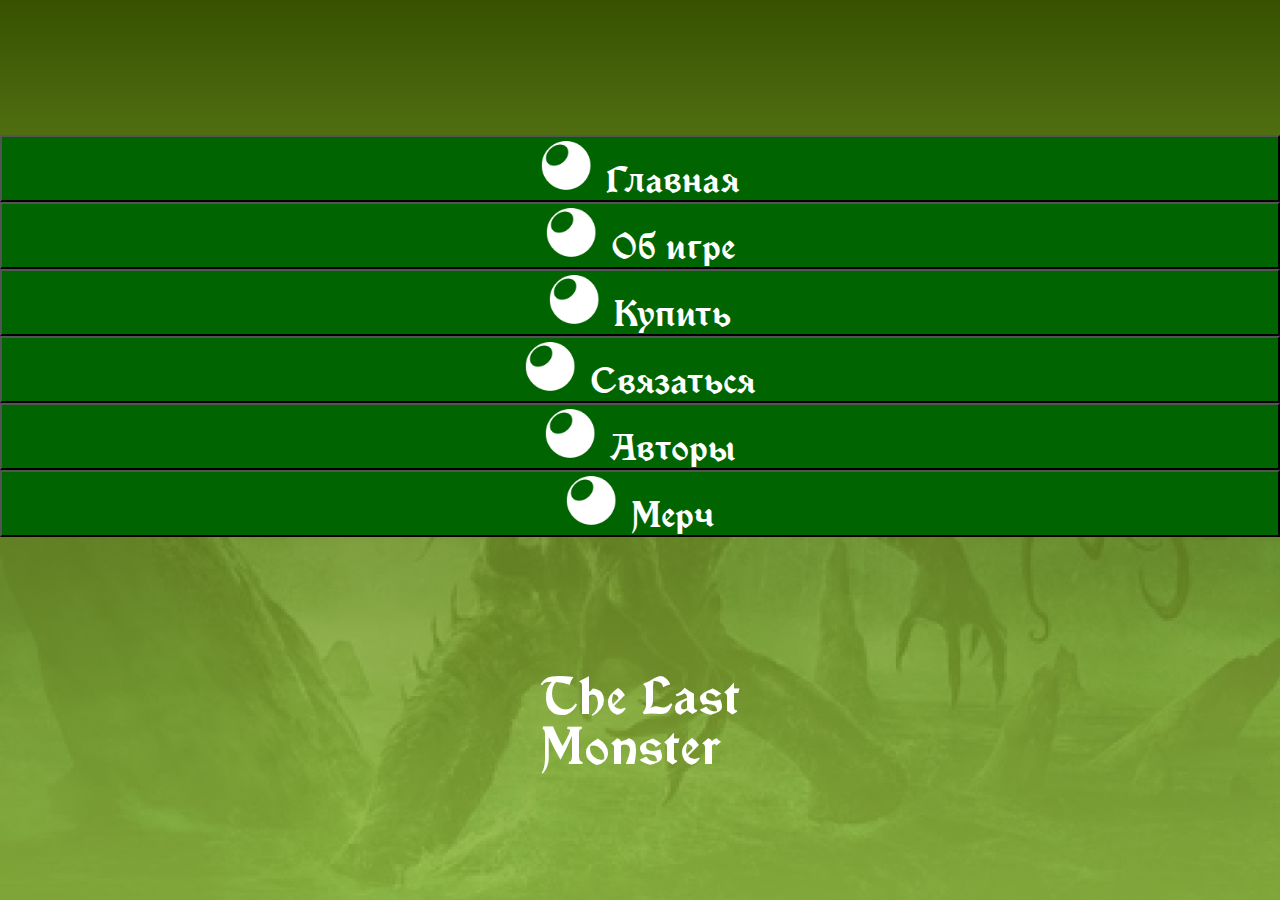
<file: index.html>
<!DOCTYPE html>
<html lang="en">
<head>
    <meta charset="UTF-8">
    <meta name="viewport" content="width=device-width, initial-scale=1.0">
    <title>Document</title>
    <link rel="stylesheet" href="index.css">
    <link rel="stylesheet" href="reset.css">
    <script scr="jquery-3.5.1.min.js"></script>
</head> 
<style>
    @font-face {
        font-family: ggg;
        src: url(fonts/ggg.ttf);
    }
    
</style>
<body>
    <div class="menu--container">
        <header class="menu--header">
            <div class="menu--header__buttons" font="ggg.ttf">
                
                <button class="menu--header__button" onclick="location.href='index.html';">
                    <img class="menu--header__image" src="images/image.png" alt="">
                    Главная
                </button>
                <button class="menu--header__button"  onclick="location.href='about.html'; ">
                    <img class="menu--header__image" src="images/image.png" alt="">
                    Об игре
                </button>
                <button class="menu--header__button" onclick="location.href='buy.html';">
                    <img class="menu--header__image" src="images/image.png" alt="">
                    Купить
                </button>
                <button class="menu--header__button" onclick="location.href='connect.html';">
                    <img class="menu--header__image" src="images/image.png" alt="">
                    Связаться
                </button>
                <button class="menu--header__button" onclick="location.href='authors.html';">
                    <img class="menu--header__image" src="images/image.png" alt="">
                    Авторы
                </button>
                <button class="menu--header__button" onclick="location.href='merge.html';">
                    <img class="menu--header__image" src="images/image.png" alt="">
                    Мерч
                </button>
            </div>
        </header>
    
        <div id="myModal" class="menu--right">
            <img class="menu--container__background" src="images/menu_bg.png" alt="">
            <h1 class="menu--right__title" font = "ggg.ttf" id="">The Last<br/> Monster</h1>
        </div>
    </div>
    <script src="myscript.js"></script>

</body>
</html>
</file>
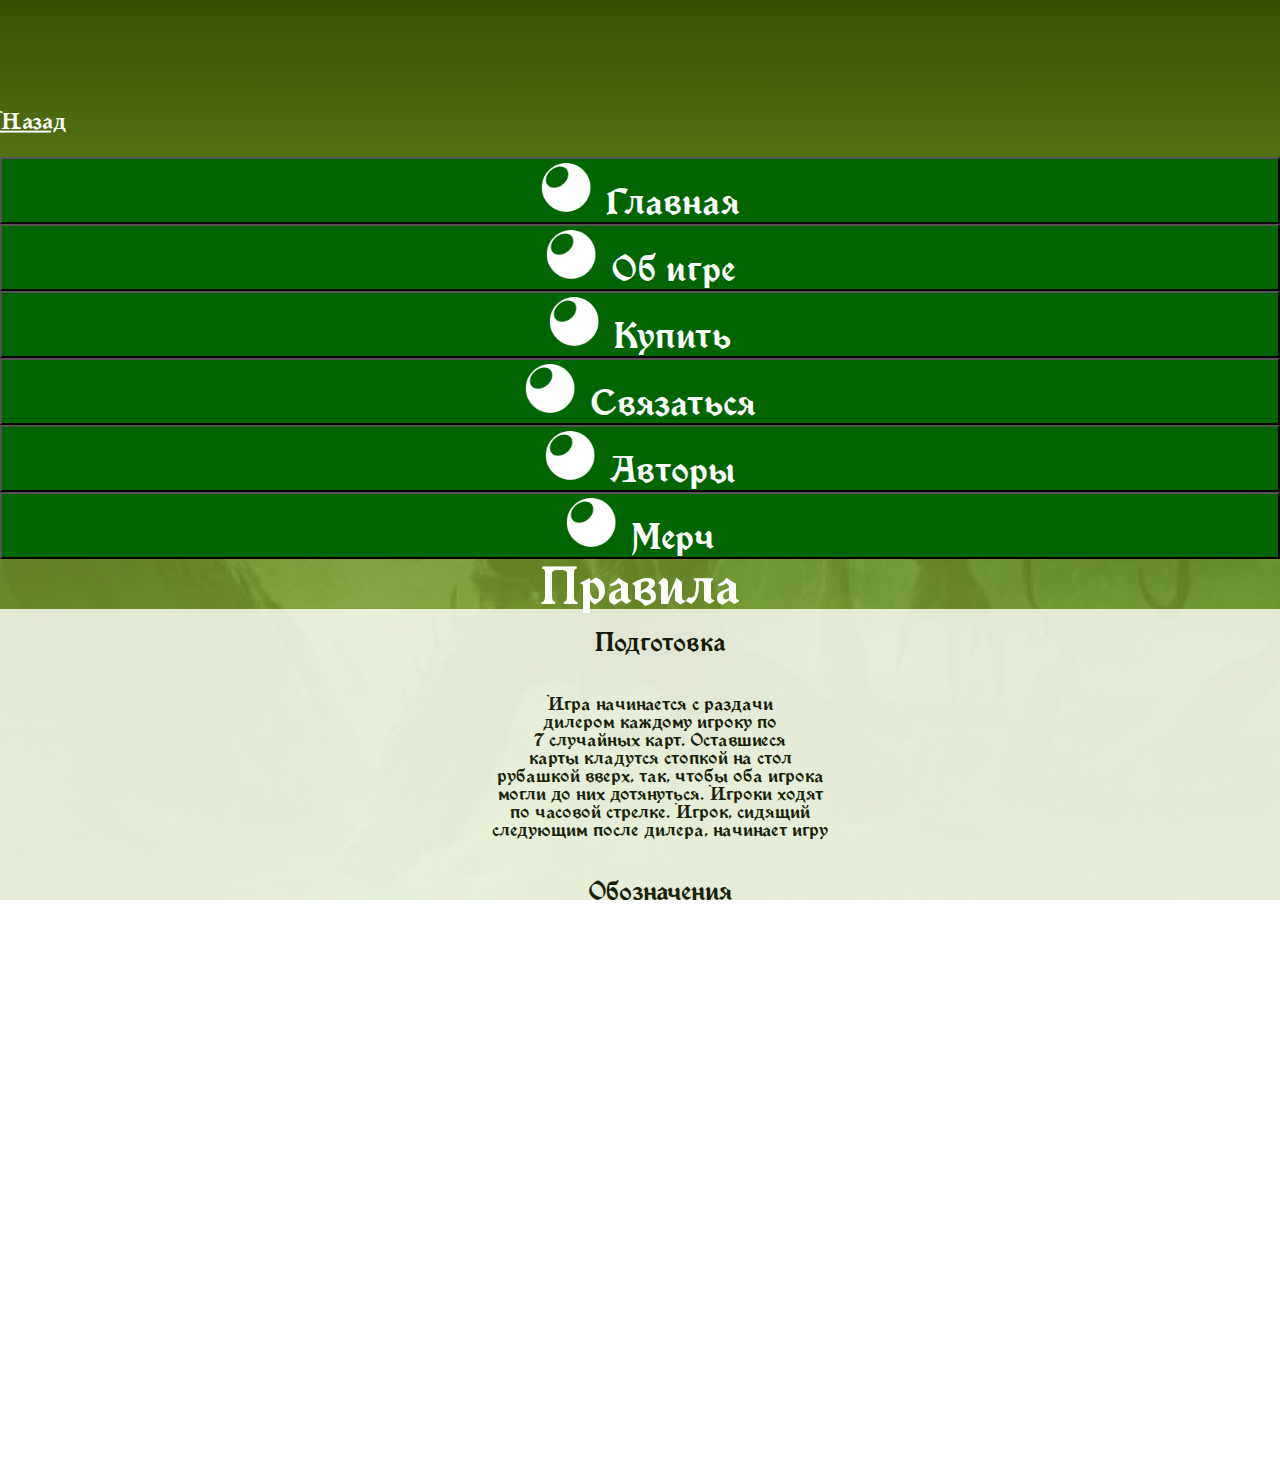
<file: about.html>
<!DOCTYPE html>
<html lang="en">
<head>
    <meta charset="UTF-8">
    <meta name="viewport" content="width=device-width, initial-scale=1.0">
    <title>Document</title>
    <link rel="stylesheet" href="index.css">
    <link rel="stylesheet" href="reset.css">
    <script scr=""jquery-3.5.1.min.js></script>
</head>
<style>
    @font-face {
        font-family: ggg;
        src: url(fonts/ggg.ttf);
    }
    
</style>
<body>
    <div class="menu--container">
        <header class="menu--header">
            <div class="menu--header__buttons" font="ggg.ttf">
                <a href="index.html" class="menu--header__icon" id="myButton">Назад</a>
                <button class="menu--header__button" onclick="location.href='index.html';">
                    <img class="menu--header__image" src="images/image.png" alt="">
                    Главная
                </button>
                <button class="menu--header__button"  onclick="location.href='about.html'; ">
                    <img class="menu--header__image" src="images/image.png" alt="">
                    Об игре
                </button>
                <button class="menu--header__button" onclick="location.href='buy.html';">
                    <img class="menu--header__image" src="images/image.png" alt="">
                    Купить
                </button>
                <button class="menu--header__button" onclick="location.href='connect.html';">
                    <img class="menu--header__image" src="images/image.png" alt="">
                    Связаться
                </button>
                <button class="menu--header__button" onclick="location.href='authors.html';">
                    <img class="menu--header__image" src="images/image.png" alt="">
                    Авторы
                </button>
                <button class="menu--header__button" onclick="location.href='merge.html';">
                    <img class="menu--header__image" src="images/image.png" alt="">
                    Мерч
                </button>
            </div>
        </header>
        <div class="menu--right">
            <img class="menu--container__background" src="images/menu_bg.png" alt="">
        
        <div id="myModal" class="container">
            <h1 id="edtrfgybhugytfrgyhugytfr" class="menu--right__title3" font = "ggg.ttf" id="">Правила</h1>
            <h1 class="menu--header__button2" font = "ggg.ttf" id="">Подготовка</h1>
            <h1 class="menu--header__button3" font = "ggg.ttf" id="">Игра начинается с раздачи </br> дилером каждому игроку по</br> 7 случайных карт. Оставшиеся</br> карты кладутся стопкой на стол </br>рубашкой вверх, так, чтобы оба игрока </br>могли до них дотянуться. Игроки ходят</br> по часовой стрелке. Игрок, сидящий</br> следующим после дилера, начинает игру</h1>
            <h1 class="menu--header__button2" font = "ggg.ttf" id="">Обозначения</br>на карточках</h1>
            <img class="menu--right__image" src="images/oboznach.png" alt="">
            <h1 class="menu--header__button2" font = "ggg.ttf" id="">Ход игры</h1>
            <h1 class="menu--header__button3" font = "ggg.ttf" id="">Игрок имеет право сходить под следующего</br> игрока любой из своих карт. Как было</br> показано выше, у каждой карты есть 3</br> параметра - сила, интеллект и душа.</br> Параметр, обозначенный на рубашке верхней карты</br> в колоде, считается активным - в нём карты и будут</br> соперничать в этом раунде. Остальные два</br> параметра считаются пассивными.</br>

                Игрок, под которого сходили, обязан</br> либо отбиться картой, активный параметр выше,</br> чем активный параметр данной (причем</br> карта с параметром 9 может отбить</br> другую карту с параметром 9), </br>либо взять атакующую карту себе. При этом если</br> у игроков есть карты, сумма пасивных</br> параметров которых такая же, что и у </br>отбивающейся карты - они могут также атаковать</br> ей отвивающегося игрока тут же, не дожидаясь</br> своего хода. При взятии отбивающийся игрок должен</br> взять все карты - даже те, которые ему удалось</br> отбить. Если игроку удалось отбиться - теперь</br> уже он ходит под следующего игрока</br>
                Также, у каждой карты есть определённые</br> способности. Это действие, которое происходит,</br> когда вы выкладываете эту карту на стол (за</br> исключением некоторых карт, </br>в способностях которых указано, что</br> они происходят, например, при взятии этой </br>карты или при некоторых других условиях)</h1>
            <h1 class="menu--header__button2" font = "ggg.ttf" id="">Окончание</h1>
            <h1 class="menu--header__button3" font = "ggg.ttf" id="">Игра заканчивается, когда в колоде</br> нет карт, и один из игроков полностью</br> избавился ото всех своих карт</h1>
            <a href="#edtrfgybhugytfrgyhugytfr" class="menu--header__icon2" font = "ggg.ttf" width: 20%>Наверх</a>
        </div>
    </div>
        
    </div>
    <script src="myscript.js"></script>

</body>
</html>
</file>
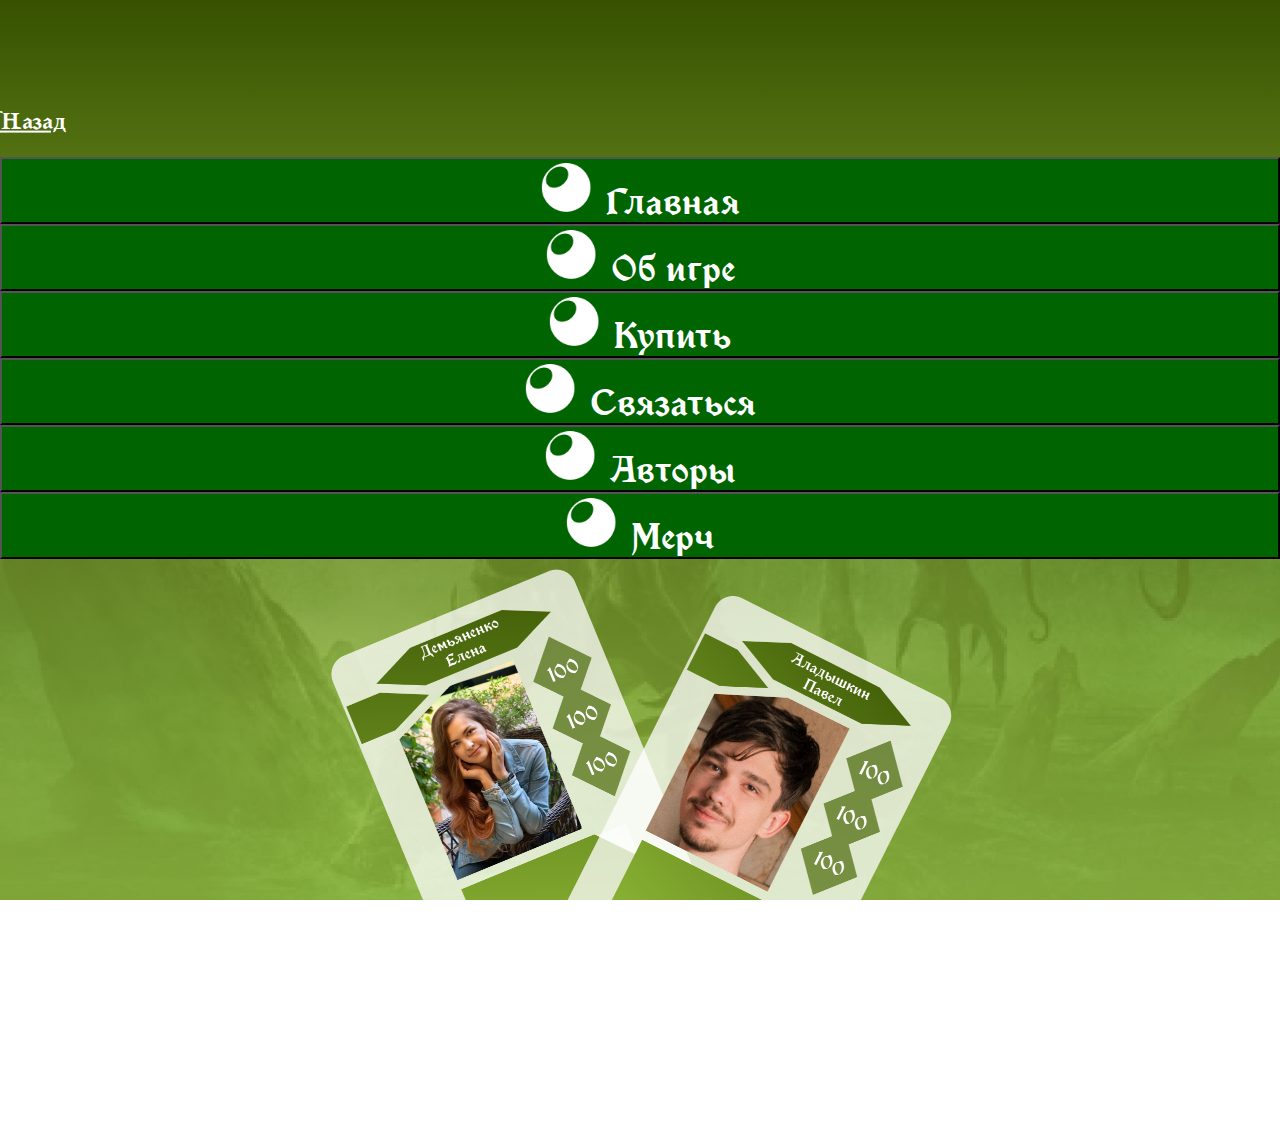
<file: authors.html>
<!DOCTYPE html>
<html lang="en">
<head>
    <meta charset="UTF-8">
    <meta name="viewport" content="width=device-width, initial-scale=1.0">
    <title>Document</title>
    <link rel="stylesheet" href="index.css">
    <link rel="stylesheet" href="reset.css">
    <script scr="jquery-3.5.1.min.js"></script>
</head>
<style>
    @font-face {
        font-family: ggg;
        src: url(fonts/ggg.ttf);
    } 
</style>
<body>
    <div class="menu--container">
        <header class="menu--header">
            <div class="menu--header__buttons" font="ggg.ttf">
                <a href="index.html" class="menu--header__icon" id="myButton">Назад</a>
                <button class="menu--header__button" onclick="location.href='index.html';">
                    <img class="menu--header__image" src="images/image.png" alt="">
                    Главная
                </button>
                <button class="menu--header__button"  onclick="location.href='about.html'; ">
                    <img class="menu--header__image" src="images/image.png" alt="">
                    Об игре
                </button>
                <button class="menu--header__button" onclick="location.href='buy.html';">
                    <img class="menu--header__image" src="images/image.png" alt="">
                    Купить
                </button>
                <button class="menu--header__button" onclick="location.href='connect.html';">
                    <img class="menu--header__image" src="images/image.png" alt="">
                    Связаться
                </button>
                <button class="menu--header__button" onclick="location.href='authors.html';">
                    <img class="menu--header__image" src="images/image.png" alt="">
                    Авторы
                </button>
                <button class="menu--header__button" onclick="location.href='merge.html';">
                    <img class="menu--header__image" src="images/image.png" alt="">
                    Мерч
                </button>
            </div>
        </header>
        <div id="myModal" class="menu--right">
            <img class="menu--container__background" src="images/menu_bg.png" alt="">
            <img class="menu--right__image" src="images/avtori.png" alt="">
        </div>
        
    </div>
    <script src="myscript.js"></script>

</body>
</html>
</file>
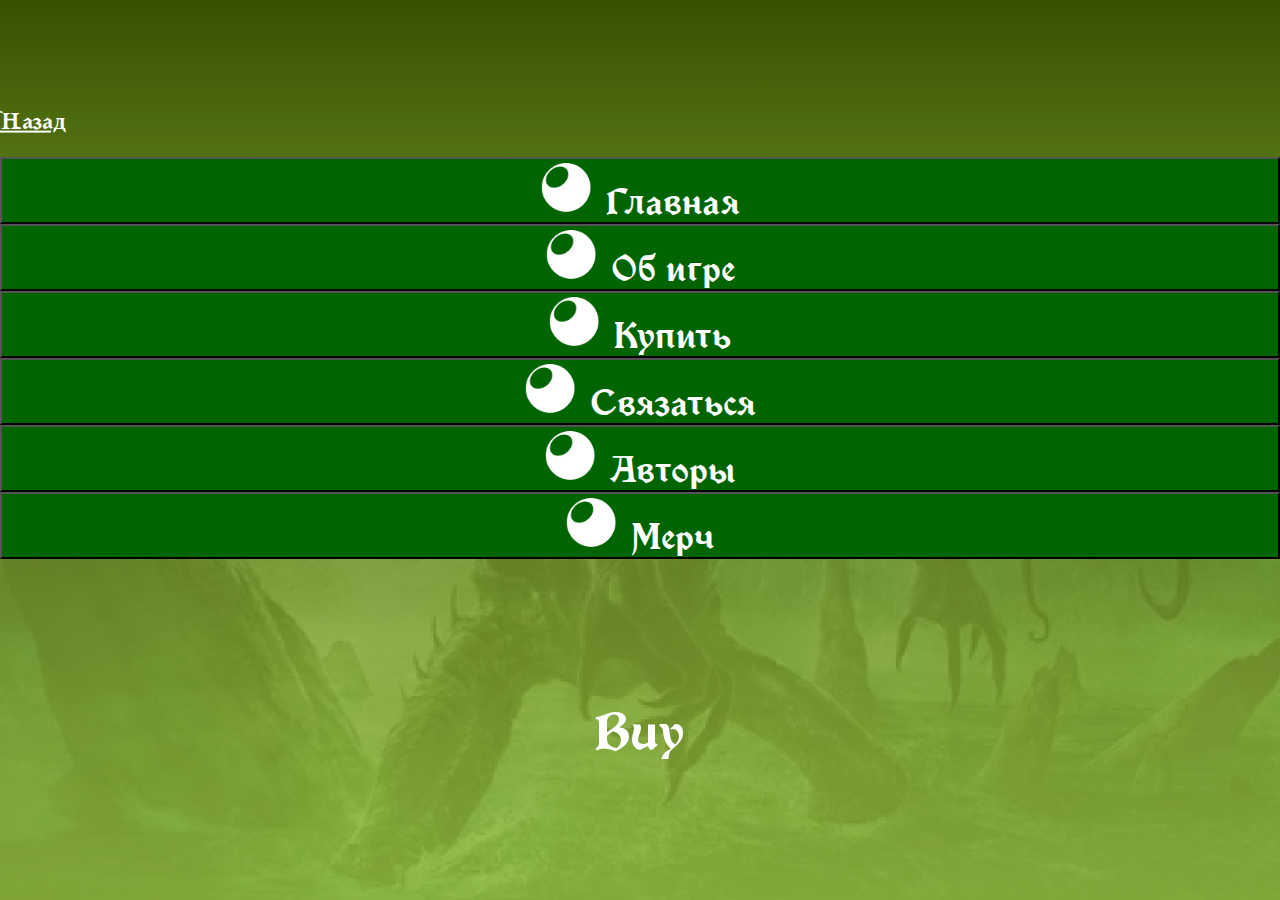
<file: buy.html>
<!DOCTYPE html>
<html lang="en">
<head>
    <meta charset="UTF-8">
    <meta name="viewport" content="width=device-width, initial-scale=1.0">
    <title>Document</title>
    <link rel="stylesheet" href="index.css">
    <link rel="stylesheet" href="reset.css">
    <script scr=""jquery-3.5.1.min.js></script>
</head>
<style>
    @font-face {
        font-family: ggg;
        src: url(fonts/ggg.ttf);
    } 
</style>
<body>
    <div class="menu--container">
        <header class="menu--header">
            <div class="menu--header__buttons" font="ggg.ttf">
                <a href="index.html" class="menu--header__icon" id="myButton">Назад</a>
                <button class="menu--header__button" onclick="location.href='index.html';">
                    <img class="menu--header__image" src="images/image.png" alt="">
                    Главная
                </button>
                <button class="menu--header__button"  onclick="location.href='about.html'; ">
                    <img class="menu--header__image" src="images/image.png" alt="">
                    Об игре
                </button>
                <button class="menu--header__button" onclick="location.href='buy.html';">
                    <img class="menu--header__image" src="images/image.png" alt="">
                    Купить
                </button>
                <button class="menu--header__button" onclick="location.href='connect.html';">
                    <img class="menu--header__image" src="images/image.png" alt="">
                    Связаться
                </button>
                <button class="menu--header__button" onclick="location.href='authors.html';">
                    <img class="menu--header__image" src="images/image.png" alt="">
                    Авторы
                </button>
                <button class="menu--header__button" onclick="location.href='merge.html';">
                    <img class="menu--header__image" src="images/image.png" alt="">
                    Мерч
                </button>
            </div>
        </header>
        <div id="myModal" class="menu--right">
            <img class="menu--container__background" src="images/menu_bg.png" alt="">
            <h1 class="menu--right__title" font = "ggg.ttf" id="">Buy</h1>
        </div>
    </div>
    <script src="myscript.js"></script>

</body>
</html>
</file>
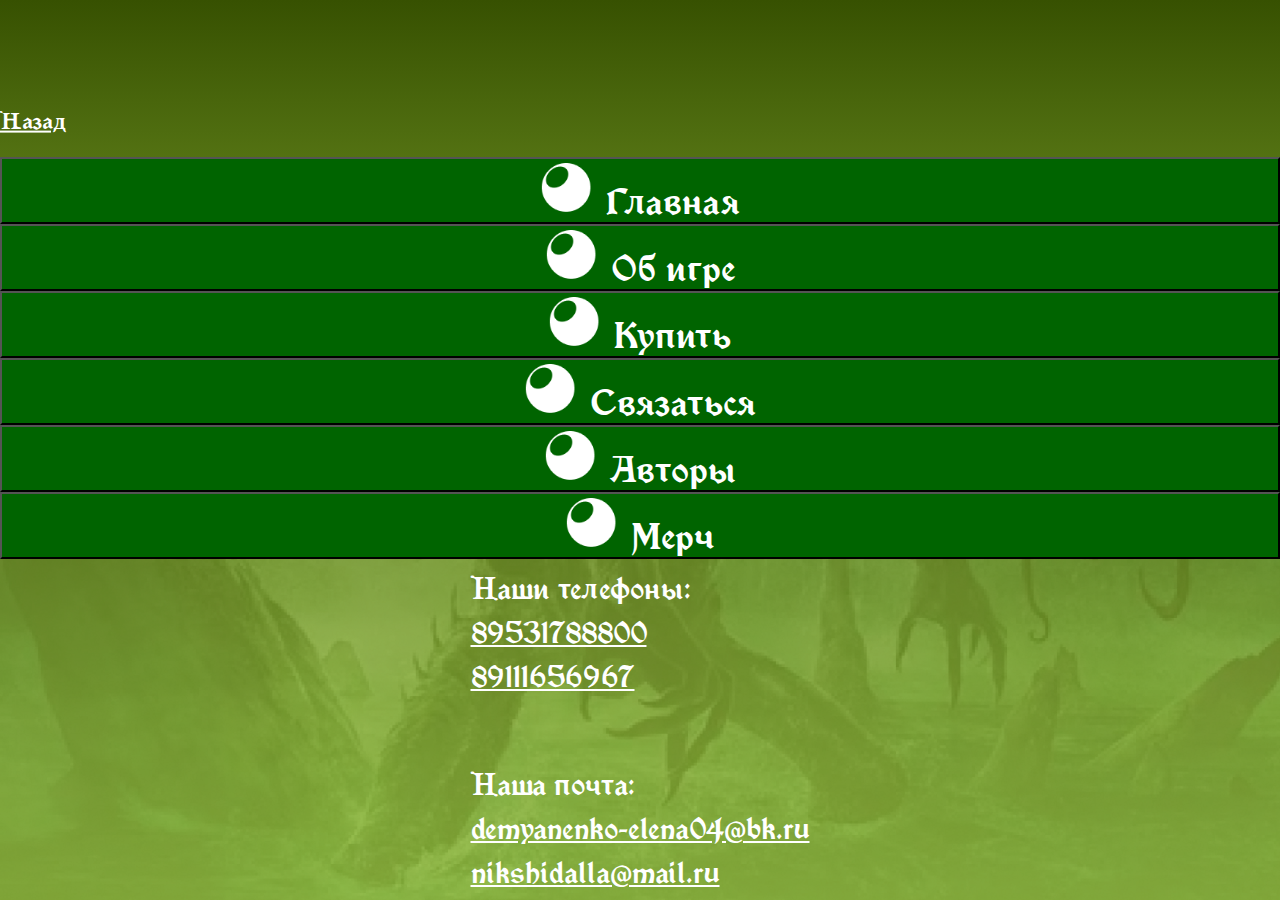
<file: connect.html>
<!DOCTYPE html>
<html lang="en">
<head>
    <meta charset="UTF-8">
    <meta name="viewport" content="width=device-width, initial-scale=1.0">
    <title>Document</title>
    <link rel="stylesheet" href="index.css">
    <link rel="stylesheet" href="reset.css">
    <script scr=""jquery-3.5.1.min.js></script>
</head>
<style>
    @font-face {
        font-family: ggg;
        src: url(fonts/ggg.ttf);
    } 
</style>
<body>
    <div class="menu--container">
        <header class="menu--header">
            <div class="menu--header__buttons" font="ggg.ttf">
                <a href="index.html" class="menu--header__icon" id="myButton">Назад</a>
                <button class="menu--header__button" onclick="location.href='index.html';">
                    <img class="menu--header__image" src="images/image.png" alt="">
                    Главная
                </button>
                <button class="menu--header__button"  onclick="location.href='about.html'; ">
                    <img class="menu--header__image" src="images/image.png" alt="">
                    Об игре
                </button>
                <button class="menu--header__button" onclick="location.href='buy.html';">
                    <img class="menu--header__image" src="images/image.png" alt="">
                    Купить
                </button>
                <button class="menu--header__button" onclick="location.href='connect.html';">
                    <img class="menu--header__image" src="images/image.png" alt="">
                    Связаться
                </button>
                <button class="menu--header__button" onclick="location.href='authors.html';">
                    <img class="menu--header__image" src="images/image.png" alt="">
                    Авторы
                </button>
                <button class="menu--header__button" onclick="location.href='merge.html';">
                    <img class="menu--header__image" src="images/image.png" alt="">
                    Мерч
                </button>
            </div>
        </header>
        <div id="myModal" class="menu--right">
            <div>
                <img class="menu--container__background" src="images/menu_bg.png" alt="">
                <h1 class="menu--right__font" font = "ggg.ttf" id="">Наши телефоны:</h1>
                <a> </a></br>
                
                <a class="menu--right__font" font = "ggg.ttf" href="tel:89531788800" id="">89531788800</a></br>
                <a> </a></br>
                <a class="menu--right__font" font = "ggg.ttf" href="tel:89111656967" id="">89111656967</a>
                <a> </a></br>
                <a> </a></br>
                <a> </a></br>
                <a> </a></br>
                <a> </a></br>
                <a> </a></br>
                <h1 class="menu--right__font" font = "ggg.ttf" id="">Наша почта:</h1>
                <a> </a></br>
                <a class="menu--right__font" href="mailto:demyanenko-elena04@bk.ru">demyanenko-elena04@bk.ru</a></br>
                <a> </a></br>
                <a class="menu--right__font" href="mailto:nikshidalla@mail.ru">nikshidalla@mail.ru</a>
            </div>
            
        </div>
        
    </div>
    <script src="myscript.js"></script>

</body>
</html>
</file>
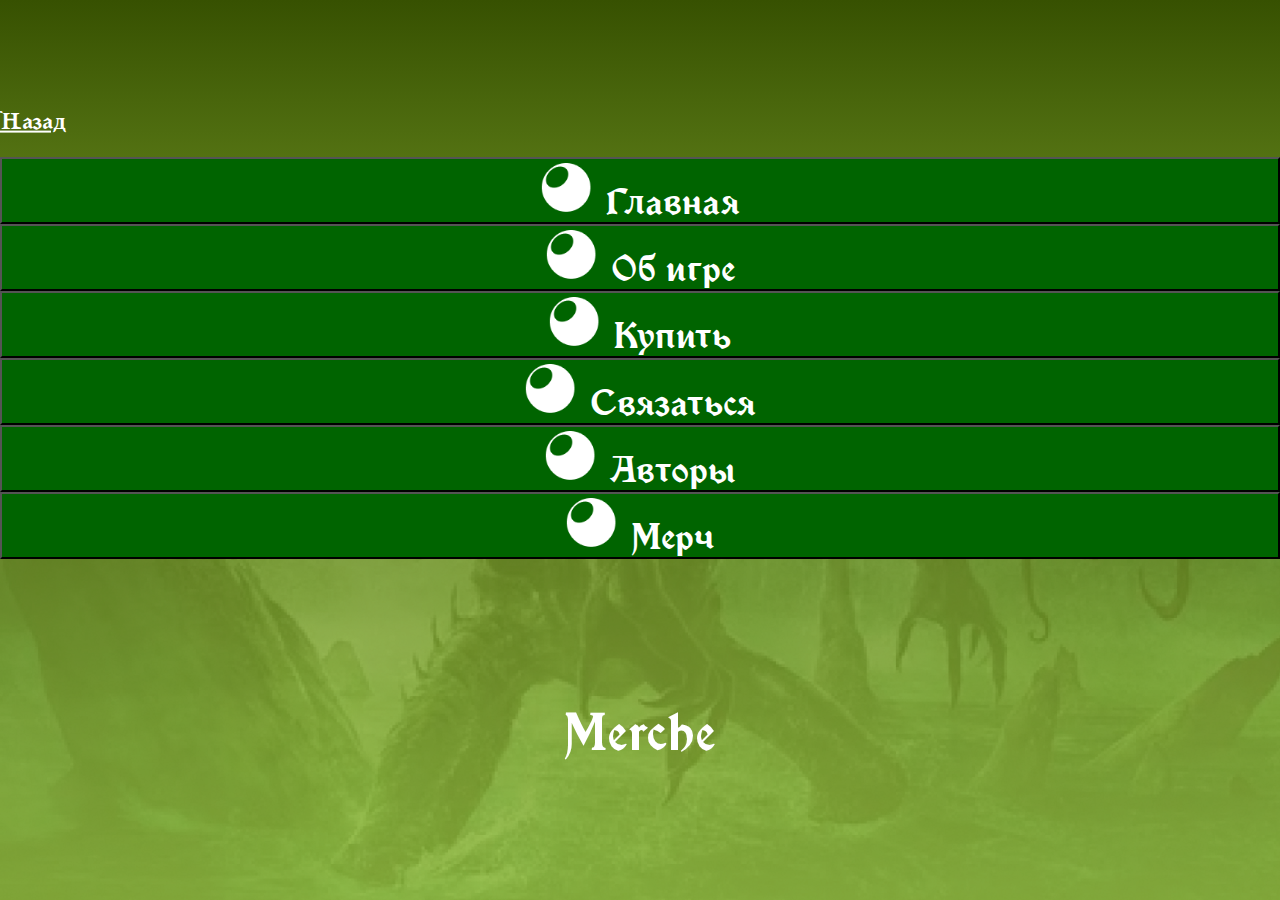
<file: merge.html>
<!DOCTYPE html>
<html lang="en">
<head>
    <meta charset="UTF-8">
    <meta name="viewport" content="width=device-width, initial-scale=1.0">
    <title>Document</title>
    <link rel="stylesheet" href="index.css">
    <link rel="stylesheet" href="reset.css">
    <script scr=""jquery-3.5.1.min.js></script>
</head>
<style> 
    @font-face {
        font-family: ggg;
        src: url(fonts/ggg.ttf);
    }
</style>
<body>
    <div class="menu--container">
        <header class="menu--header">
            <div class="menu--header__buttons" font="ggg.ttf">
                <a href="index.html" class="menu--header__icon" id="myButton">Назад</a>
                <button class="menu--header__button" onclick="location.href='index.html';">
                    <img class="menu--header__image" src="images/image.png" alt="">
                    Главная
                </button>
                <button class="menu--header__button" onclick="location.href='about.html';">
                    <img class="menu--header__image" src="images/image.png" alt="">
                    Об игре
                </button>
                <button class="menu--header__button" onclick="location.href='buy.html';">
                    <img class="menu--header__image" src="images/image.png" alt="">
                    Купить
                </button>
                <button class="menu--header__button" onclick="location.href='connect.html';">
                    <img class="menu--header__image" src="images/image.png" alt="">
                    Связаться
                </button>
                <button class="menu--header__button" onclick="location.href='authors.html';">
                    <img class="menu--header__image" src="images/image.png" alt="">
                    Авторы
                </button>
                <button class="menu--header__button" onclick="location.href='merge.html';">
                    <img class="menu--header__image" src="images/image.png" alt="">
                    Мерч
                </button>
            </div>
        </header>
        <div id="myModal" class="menu--right">
            <img class="menu--container__background" src="images/menu_bg.png" alt="">
            <h1 class="menu--right__title" font = "ggg.ttf" id="">Merche</h1>
        </div>
        
    </div>
    <script src="myscript.js"></script>

</body>
</html>
</file>
<file: index.css>
html, body {
    scroll-behavior: smooth;
    overflow-x: hidden; 

.menu--container {
    height: 100vh;
    width: 100vw;
    display: flex;
    flex-direction: row;
    border: none; 
    outline: none;
}

.container {
    height: 100vh;
    overflow-y: auto;
    scroll-behavior: smooth;
    overflow-x: hidden;
    border: none; 
    outline: none;

}

.container p {
    margin-bottom: 10px;
}

.menu--container__background {
    z-index: -1;
    position: absolute;
    left: 0;
    top: 0;
    width: 100vw;
    height: 100vh;
}

.menu--right__image {
    z-index: -1;
    left: 0;
    top: 0;
    width: 50vw;
    height: 90vh;
    
}

.menu--header__image {
    z-index: -1;
    left: 0;
    top: 0;
    width: 10vh;
    height: 10vh;
    background-image: url("images/Subtract.png");
    flex-shrink: 0;
    border: 0px; 
    outline:  0px;
    border-style:  0px;
    transition: all 0.3s ease;  
}

.green3 {
    z-index: -1;
    left: 0;
    top: 0;
    width: 100vw;
    height: 400vh;
    transition: all 0.3s ease; 
}

 .menu--right {
    height: 100vh;
    width: 70%;
    display: flex;
    justify-content: center;
    align-items: center;
    transition: all 0.3s ease; 
 }

 .menu--header {
    width: 30%;
    background-image: linear-gradient(#375101, #9AC53E);
    border: none; 
    outline: none;
    border-style: none;
    transition: all 0.3s ease;  
 }

 .menu--header__buttons {
    margin-top: 15vh;
    margin-bottom: auto;
    display: flex;
    flex-direction: column;
    transition: all 0.3s ease; 
    
}
.menu--header__button {
    color: white;
    font-size: 65px;
    background-color: darkgreen; 
    width: 100%;
    font-family: ggg;
    transition: all 0.3s ease; 
    
}

.menu--header__button:hover {
    color: white;
    font-size: 68px;
    background-color: #689f38; 
    border: none; 
    outline: none;
    width: 100%;
    font-family: ggg;
    transition: all 0.3s ease;
}

.menu--header__button:hover .menu--header__image {
    z-index: -1;
    left: 0;
    top: 0;
    width: 10vh;
    height: 10vh;
    flex-shrink: 0;
    background-image: url("images/Subtract_hovering.png"); 
    border: 0px; 
    outline:  0px;
    border-style:  0px; 
}

.menu--header__button2 {
    color: black;
    font-size: 50px;
    background-color: white; 
    opacity: 80%;
    width: 100%;
    font-family: ggg;
    text-align: center;
    display: inline-block;
    padding: 20px;
}

.menu--header__button3 {
    color: black;
    font-size: 30px;
    background-color: white; 
    opacity: 80%;
    width: 100%;
    font-family: ggg;
    text-align: center;
    display: inline-block;
    padding: 20px;
    
}

.menu--header__icon {
    position: absolute;
    transform: translate(0, -120%);
    color: white;
    font-size: 40px;
    width: 100%;
    font-family: ggg;
    transition: all 0.3s ease; 
}

.menu--header__icon:hover {
    position: absolute;
    transform: translate(0, -120%);
    color:  #2eb03e;;
    font-size: 43px;
    width: 100%;
    font-family: ggg;
}

.menu--header__icon2{
    color: black;
    font-size: 40px;
    background-color: white; 
    opacity: 80%;
    width: 100%;
    font-family: ggg;
    text-align: center;
    display: inline-block;
    padding: 20px;
    transition: all 0.3s ease; 
}

.menu--header__icon2:hover {
    background-color: white; 
    opacity: 80%;
    width: 100%;
    font-family: ggg;
    text-align: center;
    display: inline-block;
    padding: 22px;
    color:  #2eb03e;;
    font-size: 43px;

}

.menu--right__title {
    color: white;
    font-size: 100px;
    font-family: ggg;
}

.menu--right__title2 {
    color: black;
    font-size: 100px;
    font-family: ggg;
}

.menu--right__title3 {
    color: white;
    font-size: 100px;
    font-family: ggg;
    text-align: center;
}

.menu--right__font {
    color: white;
    font-size: 50px;
    font-family: ggg;
}

.modal {
    position: fixed;
    left: 0;
    top: 0;
    height: 100%;
    width: 100%;
    background-color: rgba(0, 0, 0, 0.4);
    z-index: 3;
}

.close{
    font-family: Revalia;
    font-style: normal;
    font-weight: normal;
    font-size: 48px;
    line-height: 60px;
    color: #34547A;
    float: right;
    cursor: pointer;
}

@media only screen and (width<= 1350px) {
  
    .menu--right__title,
    .menu--right__title2,
    .menu--right__title3 {
      font-size: 50px;
    }
  
    .menu--container {
      flex-direction: column;
    }
  
    .menu--right {
      width: 100%;
      order: 2; 
    }
  
    .menu--header {
      width: 100%; 
      order: 1;
    }
    
    .menu--right__image {
    object-fit: contain; 
    max-width: 100%;     
    height: auto;        
    }
  
    .menu--header__image {
        max-width: 100%;
        height: auto;
        width: 6vh;
        height: 6vh;
        object-fit: contain;
        background-size:cover;
    }
  
    .menu--header__button {
      font-size: 35px;
    }

    .menu--header__button:hover {
        font-size: 36px;
    }

    .menu--header__button:hover .menu--header__image {
        max-width: 100%;
        height: auto;
        width: 6vh;
        height: 6vh;
        object-fit: contain;
        background-size:cover; 
    }
  
    .menu--header__button2 {
      font-size: 25px;
    }
  
    .menu--header__button3 {
      font-size: 18px;
    }
  
    .modal {
      font-size: 16px;
    }
  
    .close {
      font-size: 24px;
    }
  
    .menu--right__font {
      font-size: 28px;
    }
  
    .menu--header__icon {
      font-size: 22px;
      position: static;
    }

    .menu--header__icon:hover {
      font-size: 23px;
      position: static;
    }

    .menu--header__icon2 {
        font-size: 22px;
        position: static;
      }

      .menu--header__icon2:hover {
        font-size: 23px;
        position: static;
      }
  
    .green3 {
      height: 200vh; 
    }

  }
}
</file>
